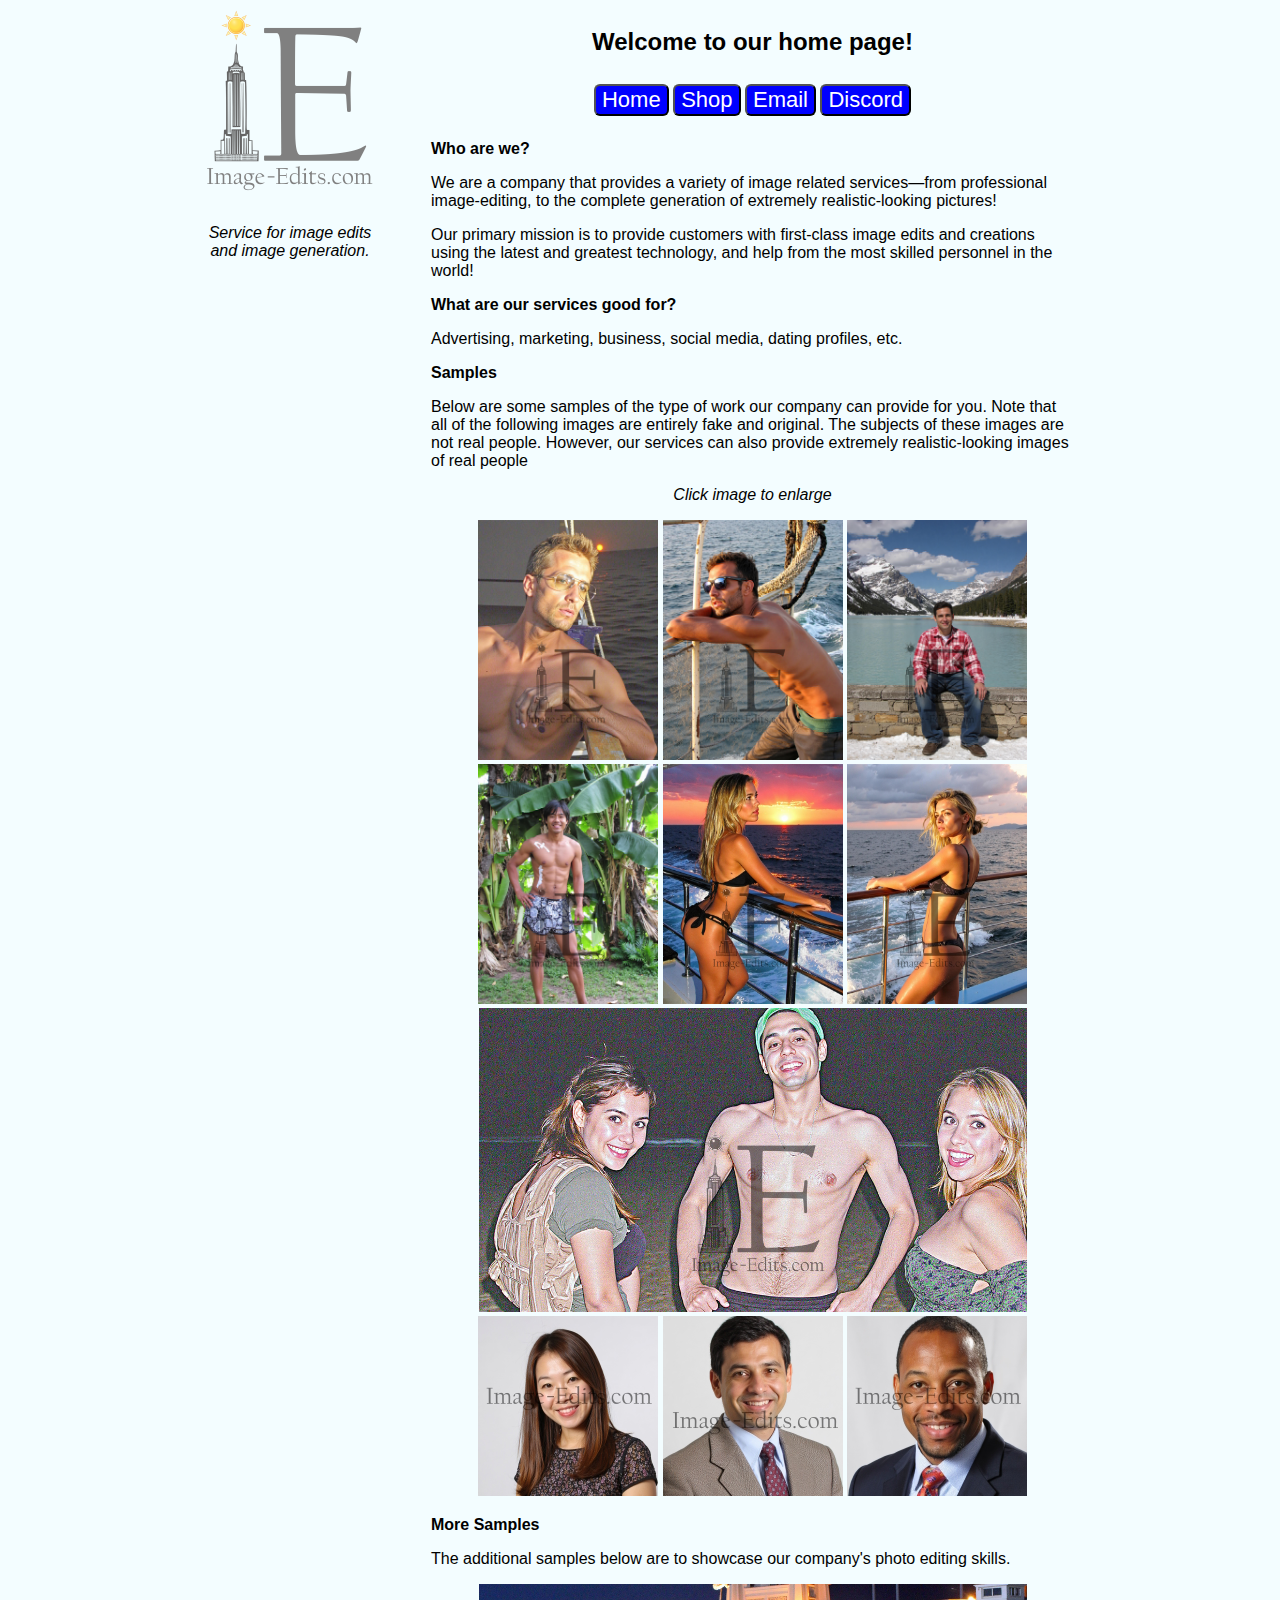
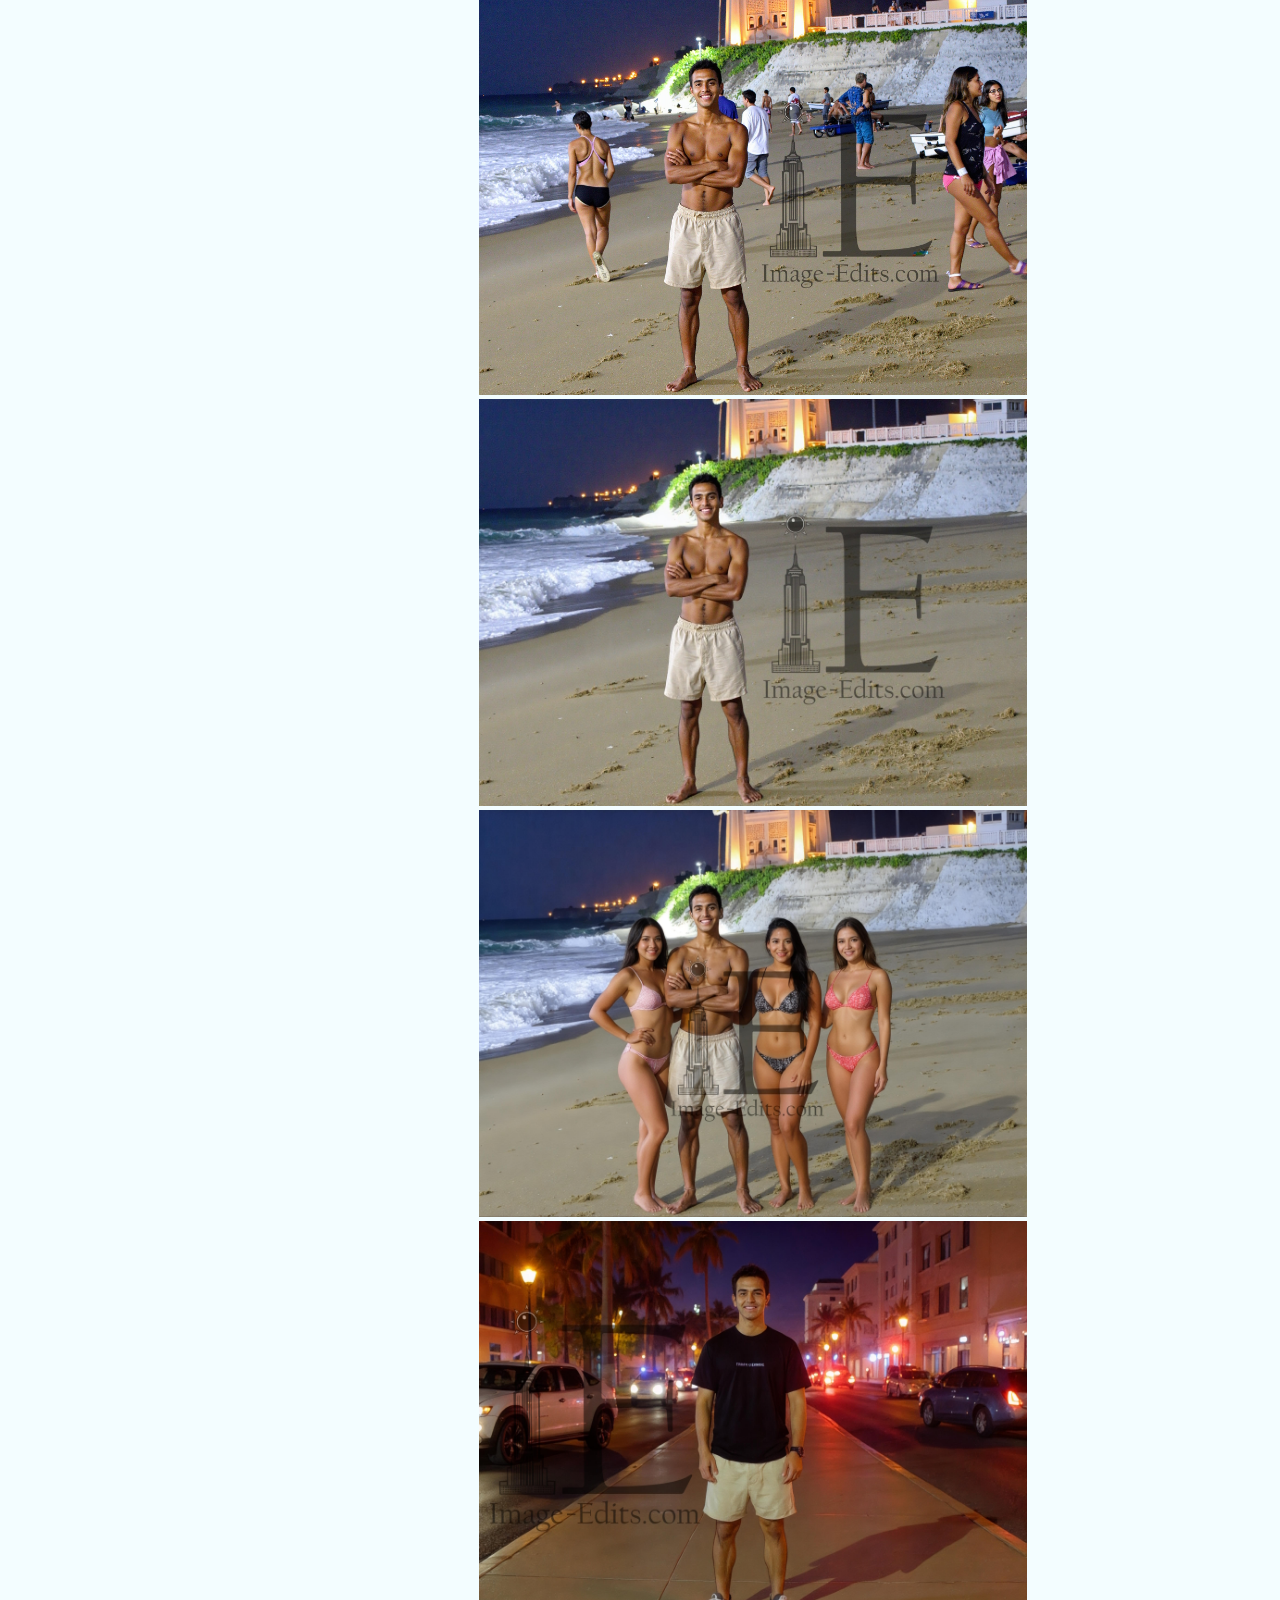
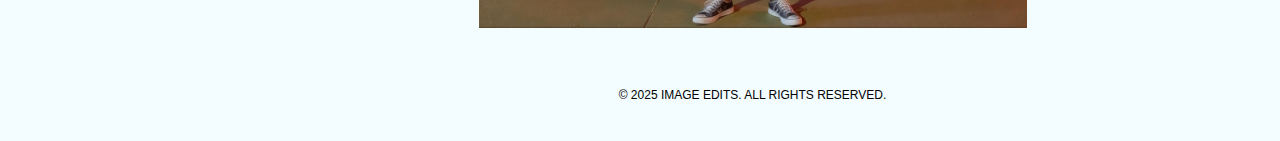
<file: index.html>
<!DOCTYPE html>
<html><head><meta http-equiv="Content-Type" content="text/html; charset=UTF-8">
    
    <meta name="viewport" content="width=device-width, initial-scale=1.0">
    <title>Image-Edits.com</title>
    <link rel="icon" href="logo.png">
    <!-- The style.css file allows you to change the look of your web pages.
         If you include the next line in all your web pages, they will all share the same look.
         This makes it easier to make new pages for your site. -->
    <link href="style.css" rel="stylesheet" type="text/css" media="all">
  </head>
  <body>
    
    <div class="wrapper">
  
  
    <div class="sidebar">
    <div class="sidebar-image"><div class="inner"><img src="logo.png"></div></div>
    <div class="box"><div class="inner"><p><i>Service for image edits and image generation.</i></p></div></div>
    </div>
    
    
    <div class="main-wrapper"> 
    
    <div class="title">
        <div class="box"><div class="inner"><h2>Welcome to our home page!</h2></div></div>
      </div>
    
      <center>
        <a href="index.html" rel="noopener noreferrer"><button>Home</button></a>
        <a href="shop.html" rel="noopener noreferrer"><button>Shop</button></a>
        <a href="mailto:image-edits123@protonmail.com" rel="noopener noreferrer"><button>Email</button></a>
        <a href="https://discord.gg/cEJx66bd" target="_blank" rel="noopener noreferrer"><button>Discord</button></a>
      </center>
      
      <div class="main single-column">
      <div class="box"><div class="inner">
          <p><b>Who are we?</b></p>
          <p>We are a company that provides a variety of image related services—from professional image-editing, to the complete generation of extremely realistic-looking pictures!
          <p>Our primary mission is to provide customers with first-class image edits and creations using the latest and greatest technology, and help from the most skilled personnel in the world!</p>
          
          <p><b>What are our services good for?</b></p>
          <p>Advertising, marketing, business, social media, dating profiles, etc.</p>
          
          <p><b>Samples</b></p>
          <p>Below are some samples of the type of work our company can provide for you.  Note that all of the following images are entirely fake and original.  The subjects of these images are not real people. However, our services can also provide extremely realistic-looking images of real people</p>
          
          <center> 
            <p><i>Click image to enlarge</i></p>
            <a href="sample1.jpg" target="_blank" rel="noopener noreferrer"> <img src="sample1.jpg" width="180px"></a>
            <a href="sample2.jpg" target="_blank" rel="noopener noreferrer"> <img src="sample2.jpg" width="180px"></a>
            <a href="sample3.jpg" target="_blank" rel="noopener noreferrer"> <img src="sample3.jpg" width="180px"></a>
            <a href="sample4.jpg" target="_blank" rel="noopener noreferrer"> <img src="sample4.jpg" width="180px"></a>
            <a href="sample5.jpg" target="_blank" rel="noopener noreferrer"> <img src="sample5.jpg" width="180px"></a>
            <a href="sample6.jpg" target="_blank" rel="noopener noreferrer"> <img src="sample6.jpg" width="180px"></a>
            <a href="sample7.jpg" target="_blank" rel="noopener noreferrer"> <img src="sample7.jpg" width="548px"></a>
            <a href="sample8.jpg" target="_blank" rel="noopener noreferrer"> <img src="sample8.jpg" width="180px"></a>
            <a href="sample9.jpg" target="_blank" rel="noopener noreferrer"> <img src="sample9.jpg" width="180px"></a>
            <a href="sample10.jpg" target="_blank" rel="noopener noreferrer"> <img src="sample10.jpg" width="180px"></a>
          </center>
          <p><b>More Samples</b></p>
          <p>The additional samples below are to showcase our company's photo editing skills.</p>
          <center>
            <a href="sample11.jpg" target="_blank" rel="noopener noreferrer"><img src="sample11.jpg" width="548px"></a>
            <a href="sample12.jpg" target="_blank" rel="noopener noreferrer"><img src="sample12.jpg" width="548px"></a>
            <a href="sample13.jpg" target="_blank" rel="noopener noreferrer"><img src="sample13.jpg" width="548px"></a>
            <a href="sample14.jpg" target="_blank" rel="noopener noreferrer"><img src="sample14.jpg" width="548px"></a>      
          </center>

    <div class="footer">
      <div class="box"><div class="inner"> © 2025 IMAGE EDITS.  ALL RIGHTS RESERVED. </div></div>
    </div>
    
    </div>
</file>
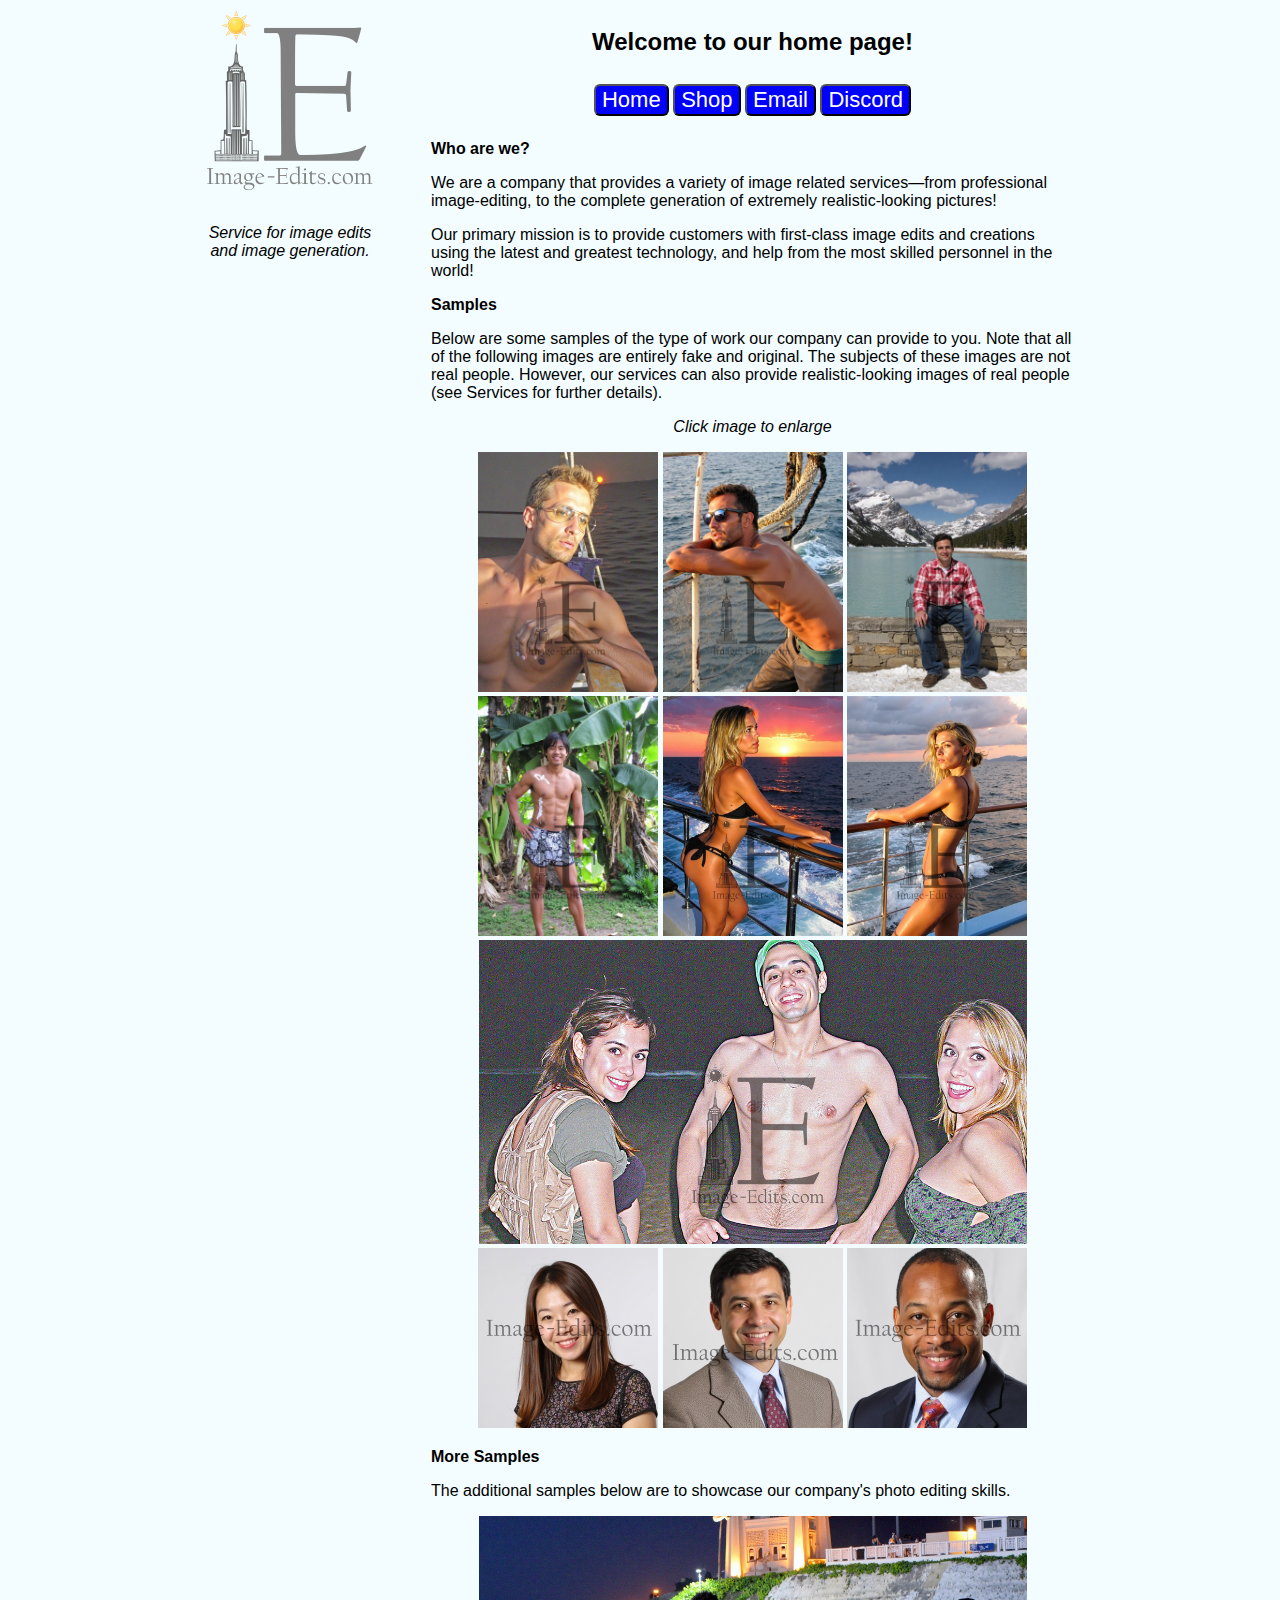
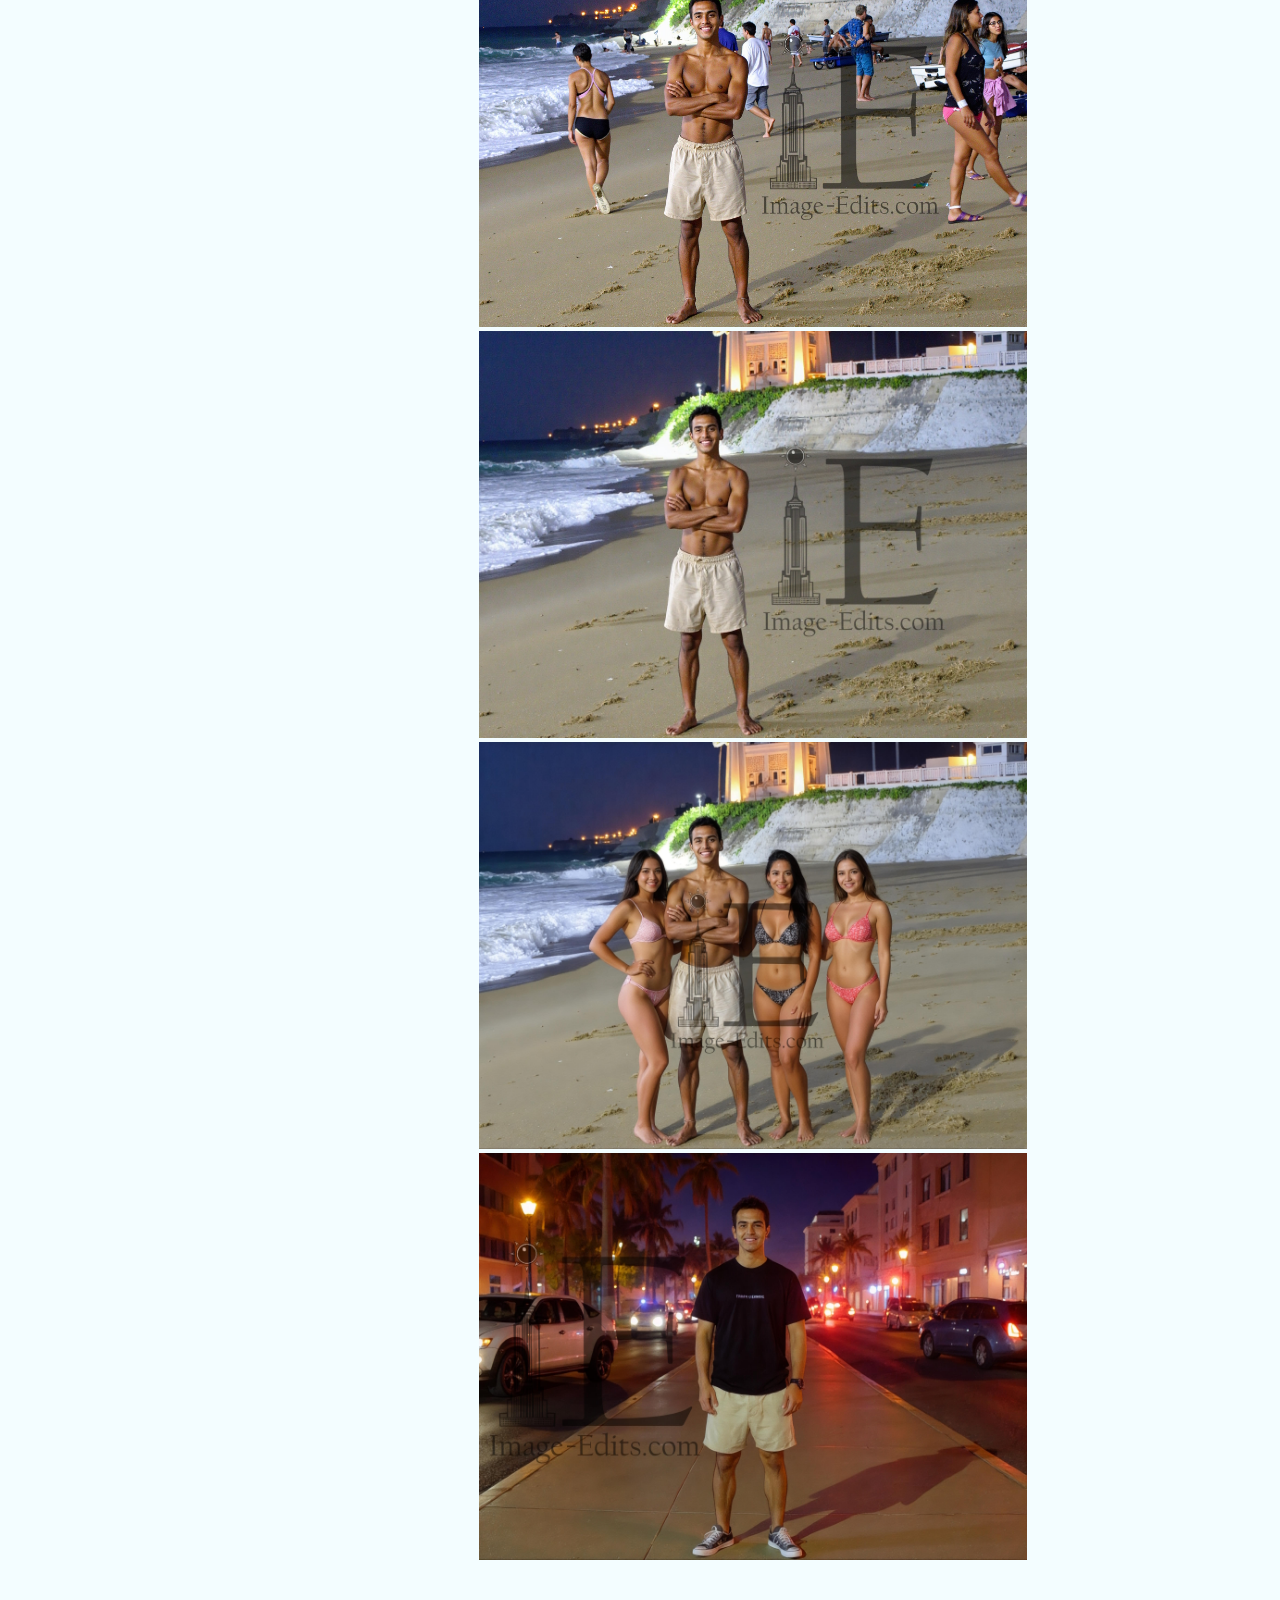
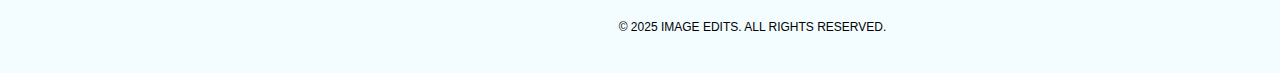
<file: image-edits.com/index.html>
<!DOCTYPE html>
<html><head><meta http-equiv="Content-Type" content="text/html; charset=UTF-8">
    
    <meta name="viewport" content="width=device-width, initial-scale=1.0">
    <title>Image-Edits.com</title>
    <link rel="icon" href="logo.png">
    <!-- The style.css file allows you to change the look of your web pages.
         If you include the next line in all your web pages, they will all share the same look.
         This makes it easier to make new pages for your site. -->
    <link href="style.css" rel="stylesheet" type="text/css" media="all">
  </head>
  <body>
    
    <div class="wrapper">
  
  
    <div class="sidebar">
    <div class="sidebar-image"><div class="inner"><img src="logo.png"></div></div>
    <div class="box"><div class="inner"><p><i>Service for image edits and image generation.</i></p></div></div>
    </div>
    
    
    <div class="main-wrapper"> 
    
    <div class="title">
        <div class="box"><div class="inner"><h2>Welcome to our home page!</h2></div></div>
      </div>
    
      <center>
        <a href="index.html" rel="noopener noreferrer"><button>Home</button></a>
        <a href="shop.html" rel="noopener noreferrer"><button>Shop</button></a>
        <a href="mailto:image-edits123@protonmail.com" rel="noopener noreferrer"><button>Email</button></a>
        <a href="https://discord.gg/cEJx66bd" target="_blank" rel="noopener noreferrer"><button>Discord</button></a>
      </center>
      
      <div class="main single-column">
      <div class="box"><div class="inner">
          <p><b>Who are we?</b></p>
          <p>We are a company that provides a variety of image related services—from professional image-editing, to the complete generation of extremely realistic-looking pictures!
          <p>Our primary mission is to provide customers with first-class image edits and creations using the latest and greatest technology, and help from the most skilled personnel in the world!</p>
          
          <p><b>Samples</b></p>
          <p>Below are some samples of the type of work our company can provide to you.  Note that all of the following images are entirely fake and original.  The subjects of these images are not real people. However, our services can also provide realistic-looking images of real people (see Services for further details).</p>
          <center> 
            <p><i>Click image to enlarge</i></p>
            <a href="sample1.jpg" target="_blank" rel="noopener noreferrer"> <img src="sample1.jpg" width="180px"></a>
            <a href="sample2.jpg" target="_blank" rel="noopener noreferrer"> <img src="sample2.jpg" width="180px"></a>
            <a href="sample3.jpg" target="_blank" rel="noopener noreferrer"> <img src="sample3.jpg" width="180px"></a>
            <a href="sample4.jpg" target="_blank" rel="noopener noreferrer"> <img src="sample4.jpg" width="180px"></a>
            <a href="sample5.jpg" target="_blank" rel="noopener noreferrer"> <img src="sample5.jpg" width="180px"></a>
            <a href="sample6.jpg" target="_blank" rel="noopener noreferrer"> <img src="sample6.jpg" width="180px"></a>
            <a href="sample7.jpg" target="_blank" rel="noopener noreferrer"> <img src="sample7.jpg" width="548px"></a>
            <a href="sample8.jpg" target="_blank" rel="noopener noreferrer"> <img src="sample8.jpg" width="180px"></a>
            <a href="sample9.jpg" target="_blank" rel="noopener noreferrer"> <img src="sample9.jpg" width="180px"></a>
            <a href="sample10.jpg" target="_blank" rel="noopener noreferrer"> <img src="sample10.jpg" width="180px"></a>
          </center>
          <p><b>More Samples</b></p>
          <p>The additional samples below are to showcase our company's photo editing skills.</p>
          <center>
            <a href="sample11.jpg" target="_blank" rel="noopener noreferrer"><img src="sample11.jpg" width="548px"></a>
            <a href="sample12.jpg" target="_blank" rel="noopener noreferrer"><img src="sample12.jpg" width="548px"></a>
            <a href="sample13.jpg" target="_blank" rel="noopener noreferrer"><img src="sample13.jpg" width="548px"></a>
            <a href="sample14.jpg" target="_blank" rel="noopener noreferrer"><img src="sample14.jpg" width="548px"></a>      
          </center>

    <div class="footer">
      <div class="box"><div class="inner"> © 2025 IMAGE EDITS.  ALL RIGHTS RESERVED. </div></div>
    </div>
    
    </div>
</file>
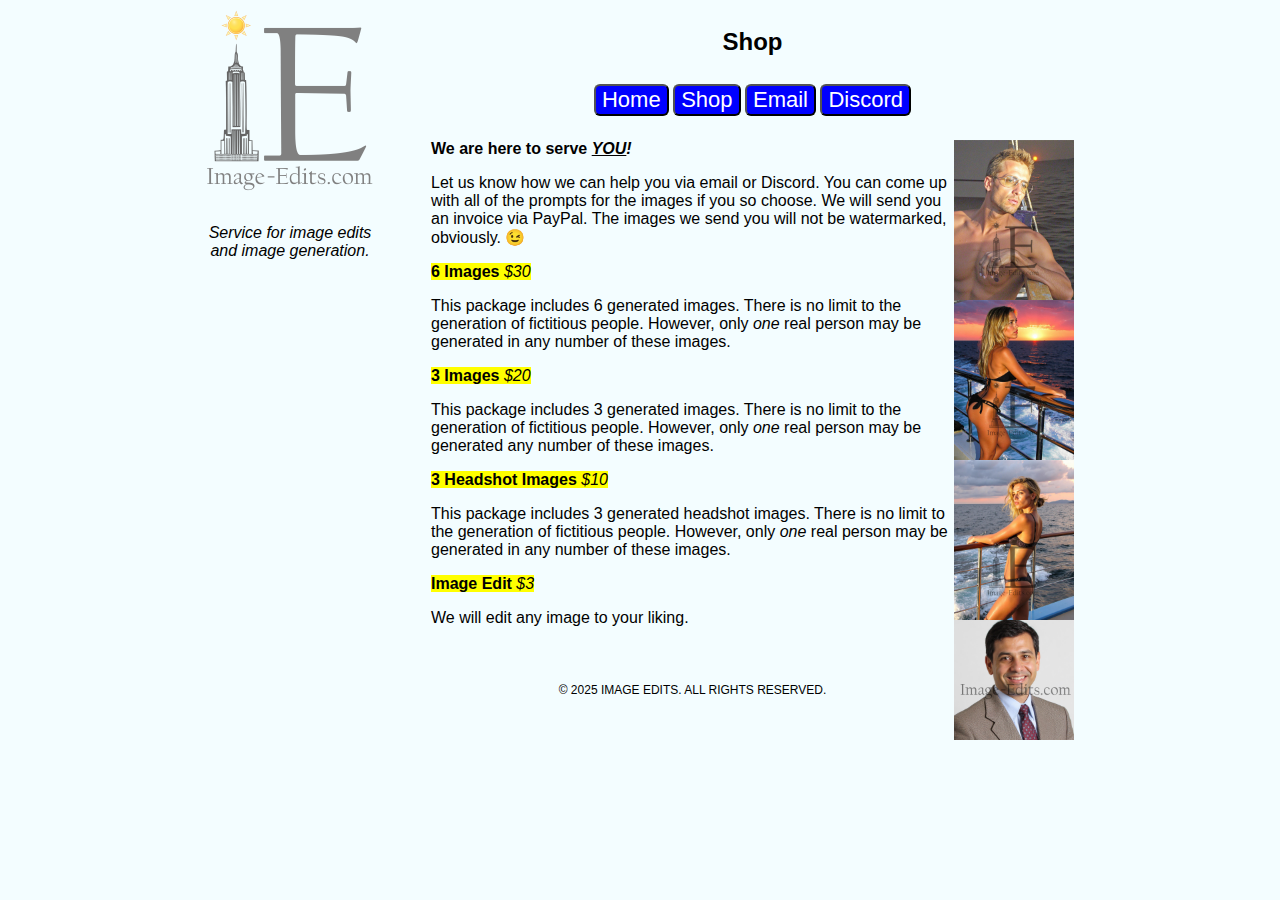
<file: shop.html>
<!DOCTYPE html>
<html><head><meta http-equiv="Content-Type" content="text/html; charset=UTF-8">
    
    <meta name="viewport" content="width=device-width, initial-scale=1.0">
    <title>Image-Edits.com</title>
    <link rel="icon" href="logo.png">
    <!-- The style.css file allows you to change the look of your web pages.
         If you include the next line in all your web pages, they will all share the same look.
         This makes it easier to make new pages for your site. -->
    <link href="style.css" rel="stylesheet" type="text/css" media="all">
  </head>
  <body>
    
    <div class="wrapper">
  
  
    <div class="sidebar">
    <div class="sidebar-image"><div class="inner"><img src="logo.png"></div></div>
    <div class="box"><div class="inner"><p><i>Service for image edits and image generation.</i></p></div></div>
    </div>
    
    
    <div class="main-wrapper"> 
    
    <div class="title">
        <div class="box"><div class="inner"><h2>Shop</h2></div></div>
      </div>
    
      <center>
        <a href="index.html" rel="noopener noreferrer"><button>Home</button></a>
        <a href="shop.html" rel="noopener noreferrer"><button>Shop</button></a>
        <a href="mailto:image-edits123@protonmail.com" rel="noopener noreferrer"><button>Email</button></a>
        <a href="https://discord.gg/cEJx66bd" target="_blank" rel="noopener noreferrer"><button>Discord</button></a>
      </center>
            
      <div class="main single-column">
      <div class="box"><div class="inner">
          
      <img src="shop.jpg" style="float:right;width:120px;">
      <p><b>We are here to serve <i><u>YOU</u>!</i></b></p>
      <p>Let us know how we can help you via email or Discord. You can come up with all of the prompts for the images if you so choose.  We will send you an invoice via PayPal. The images we send you will not be watermarked, obviously. 😉</p>
          
      <p><mark><b>6 Images</b> <i>$30</i></mark></p>
      <p>This package includes 6 generated images.  There is no limit to the generation of fictitious people.  However, only <i>one</i> real person may be generated in any number of these images.</p>
          
      <p><mark><b>3 Images</b> <i>$20</i></mark></p>
      <p>This package includes 3 generated images.  There is no limit to the generation of fictitious people.  However, only <i>one</i> real person may be generated any number of these images.</p>
          
      <p><mark><b>3 Headshot Images</b> <i>$10</i></mark></p>
      <p>This package includes 3 generated headshot images.  There is no limit to the generation of fictitious people.  However, only <i>one</i> real person may be generated in any number of these images.</p>
          
      <p><mark><b>Image Edit</b> <i>$3</i></mark></p>
      <p>We will edit any image to your liking.</p>

          
    <div class="footer">
      <div class="box"><div class="inner"> © 2025 IMAGE EDITS.  ALL RIGHTS RESERVED. </div></div>
    </div>
    
    </div>
</file>
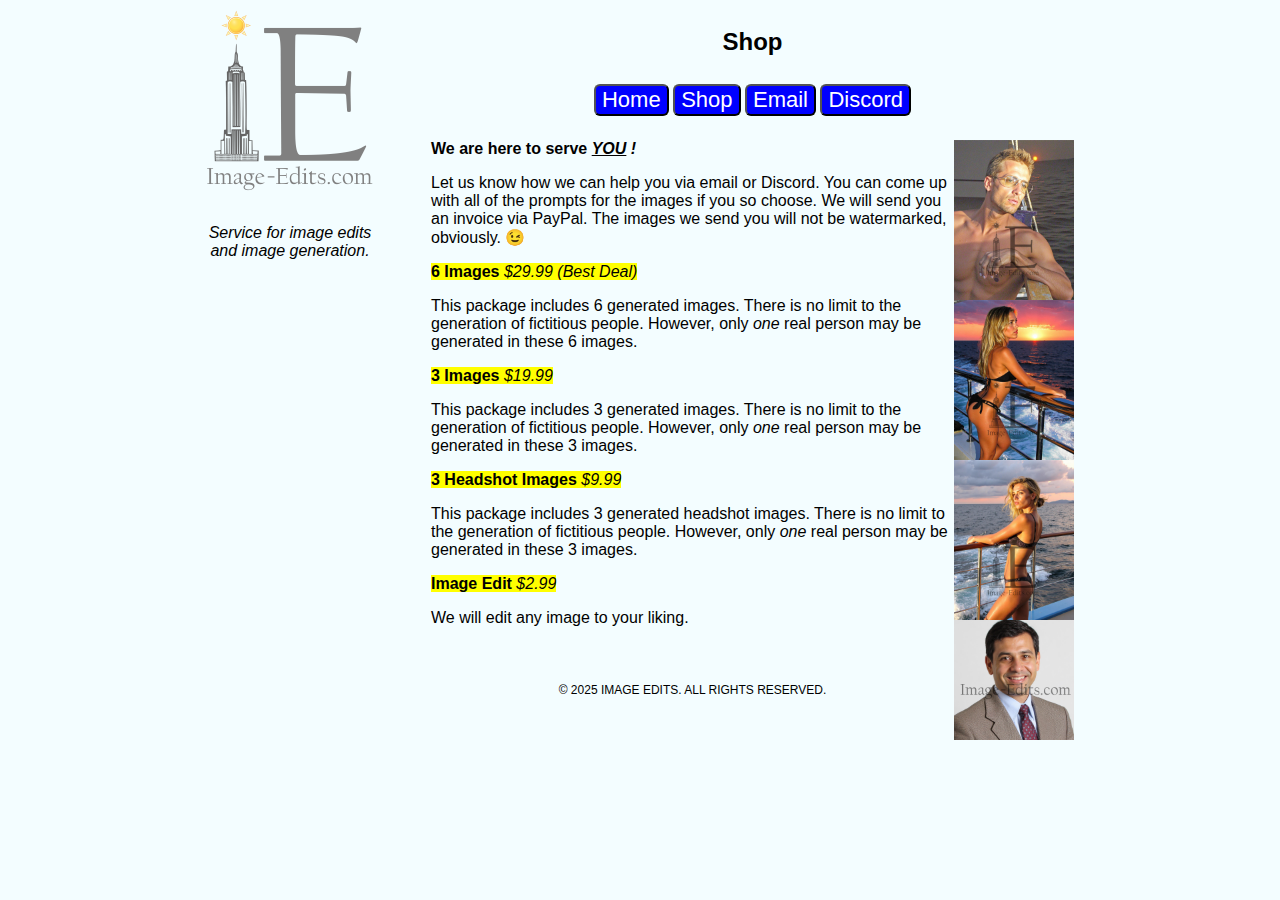
<file: image-edits.com/shop.html>
<!DOCTYPE html>
<html><head><meta http-equiv="Content-Type" content="text/html; charset=UTF-8">
    
    <meta name="viewport" content="width=device-width, initial-scale=1.0">
    <title>Image-Edits.com</title>
    <link rel="icon" href="logo.png">
    <!-- The style.css file allows you to change the look of your web pages.
         If you include the next line in all your web pages, they will all share the same look.
         This makes it easier to make new pages for your site. -->
    <link href="style.css" rel="stylesheet" type="text/css" media="all">
  </head>
  <body>
    
    <div class="wrapper">
  
  
    <div class="sidebar">
    <div class="sidebar-image"><div class="inner"><img src="logo.png"></div></div>
    <div class="box"><div class="inner"><p><i>Service for image edits and image generation.</i></p></div></div>
    </div>
    
    
    <div class="main-wrapper"> 
    
    <div class="title">
        <div class="box"><div class="inner"><h2>Shop</h2></div></div>
      </div>
    
      <center>
        <a href="index.html" rel="noopener noreferrer"><button>Home</button></a>
        <a href="shop.html" rel="noopener noreferrer"><button>Shop</button></a>
        <a href="mailto:image-edits123@protonmail.com" rel="noopener noreferrer"><button>Email</button></a>
        <a href="https://discord.gg/cEJx66bd" target="_blank" rel="noopener noreferrer"><button>Discord</button></a>
      </center>
            
      <div class="main single-column">
      <div class="box"><div class="inner">
          
      <img src="shop.jpg" style="float:right;width:120px;">
      <p><b>We are here to serve <i><u>YOU</u> !</i></b></p>
      <p>Let us know how we can help you via email or Discord. You can come up with all of the prompts for the images if you so choose.  We will send you an invoice via PayPal. The images we send you will not be watermarked, obviously. 😉</p>
          
      <p><mark><b>6 Images</b> <i>$29.99 (Best Deal)</i></mark></p>
      <p>This package includes 6 generated images.  There is no limit to the generation of fictitious people.  However, only <i>one</i> real person may be generated in these 6 images.</p>
          
      <p><mark><b>3 Images</b> <i>$19.99</i></mark></p>
      <p>This package includes 3 generated images.  There is no limit to the generation of fictitious people.  However, only <i>one</i> real person may be generated in these 3 images.</p>
          
      <p><mark><b>3 Headshot Images</b> <i>$9.99</i></mark></p>
      <p>This package includes 3 generated headshot images.  There is no limit to the generation of fictitious people.  However, only <i>one</i> real person may be generated in these 3 images.</p>
          
      <p><mark><b>Image Edit</b> <i>$2.99</i></mark></p>
      <p>We will edit any image to your liking.</p>

          
    <div class="footer">
      <div class="box"><div class="inner"> © 2025 IMAGE EDITS.  ALL RIGHTS RESERVED. </div></div>
    </div>
    
    </div>
</file>
<file: style.css>
body {
  font-family: 'Arial';
  margin: 0;
  background-color:#f3fdff;
  color:black;
  }

mark {background-color: yellow;}

button {background-color:blue; color:white; font-size: 22px; border-radius: 6px;align-content: center}

/*Everything goes inside here.*/
.wrapper {
  width: 900px;
  margin: 0 auto;
  }
  
.sidebar-img, .footer, .title, .links, .box {
  margin-top: 0px;
  }
  
.title, .links, .footer, .sidebar {
  text-align: center;
  }
  
/*Basic box code that is used for all content boxes on the page.*/
.box {
  border: 0px solid black;
  padding: 0.5em 1em;
  }
  
/*Goes inside the box class. Not given any style by default, but can be used for stuff like fancy borders.*/
.inner {
  
  }
  
/*Prevent image overflow.*/
.box img, .sidebar img {
  max-width: 100%;
  height: auto;
  }
  
/*Wrapper for the sidebar.*/
.sidebar {
  width: 200px;
  float: left;
  position: sticky;
  }
  
/*Container for the sidebar image.*/
.sidebar-image {
  border: 0px solid black;
  }
  
/*Remove extra padding line at the bottom of the image.*/
.sidebar-image img {
  display: block;
  }
  
/*This is where the title, navbar, and main content all go.*/
.main-wrapper {
  margin-left: 225px;
  }
  
/*Two columns by default. The "single-column" class can be added to make it one column.*/
.main {
  columns: 2;
  column-gap: 25px;
  }
  
/*Make sure boxes don't spread over multiple columns.*/
.main .box {
  display: inline-block;
  }
  
.single-column {
  columns: 1;
  }
  
.footer {
  margin-top: 50px;
  margin-bottom: 25px;
  font-size: 12px;
  }
  
@media(max-width:915px) {
  .wrapper {    
    width: 95%;
    }
    
  .main-wrapper {
    width: calc(100% - 225px);
    }
  }
  
@media (orientation: portrait), (max-width: 480px) {
  .wrapper {
    width: 100%;
    }
  
  .main-wrapper, .sidebar, .footer {
    margin: 0 auto;
    width: 90%;
    }
  
  .sidebar {
    float: none;
    display: block;
    }

  .sidebar-image {
    margin: 0 auto;
    width: 50%;
    margin-top:25px;
    }

  .sidebar .sidebar-image img {
    width: 100%;
    }
    
  .footer {
    margin-top: 50px;
    margin-bottom: 25px;
    font-size: 12px;
    
    }
  
  }
</file>
<file: image-edits.com/style.css>
body {
  font-family: 'Arial';
  margin: 0;
  background-color:#f3fdff;
  color:black;
  }

mark {background-color: yellow;}

button {background-color:blue; color:white; font-size: 22px; border-radius: 6px;align-content: center}

/*Everything goes inside here.*/
.wrapper {
  width: 900px;
  margin: 0 auto;
  }
  
.sidebar-img, .footer, .title, .links, .box {
  margin-top: 0px;
  }
  
.title, .links, .footer, .sidebar {
  text-align: center;
  }
  
/*Basic box code that is used for all content boxes on the page.*/
.box {
  border: 0px solid black;
  padding: 0.5em 1em;
  }
  
/*Goes inside the box class. Not given any style by default, but can be used for stuff like fancy borders.*/
.inner {
  
  }
  
/*Prevent image overflow.*/
.box img, .sidebar img {
  max-width: 100%;
  height: auto;
  }
  
/*Wrapper for the sidebar.*/
.sidebar {
  width: 200px;
  float: left;
  position: sticky;
  }
  
/*Container for the sidebar image.*/
.sidebar-image {
  border: 0px solid black;
  }
  
/*Remove extra padding line at the bottom of the image.*/
.sidebar-image img {
  display: block;
  }
  
/*This is where the title, navbar, and main content all go.*/
.main-wrapper {
  margin-left: 225px;
  }
  
/*Two columns by default. The "single-column" class can be added to make it one column.*/
.main {
  columns: 2;
  column-gap: 25px;
  }
  
/*Make sure boxes don't spread over multiple columns.*/
.main .box {
  display: inline-block;
  }
  
.single-column {
  columns: 1;
  }
  
.footer {
  margin-top: 50px;
  margin-bottom: 25px;
  font-size: 12px;
  }
  
@media(max-width:915px) {
  .wrapper {    
    width: 95%;
    }
    
  .main-wrapper {
    width: calc(100% - 225px);
    }
  }
  
@media (orientation: portrait), (max-width: 480px) {
  .wrapper {
    width: 100%;
    }
  
  .main-wrapper, .sidebar, .footer {
    margin: 0 auto;
    width: 90%;
    }
  
  .sidebar {
    float: none;
    display: block;
    }

  .sidebar-image {
    margin: 0 auto;
    width: 50%;
    margin-top:25px;
    }

  .sidebar .sidebar-image img {
    width: 100%;
    }
    
  .footer {
    margin-top: 50px;
    margin-bottom: 25px;
    font-size: 12px;
    
    }
  
  }
</file>
